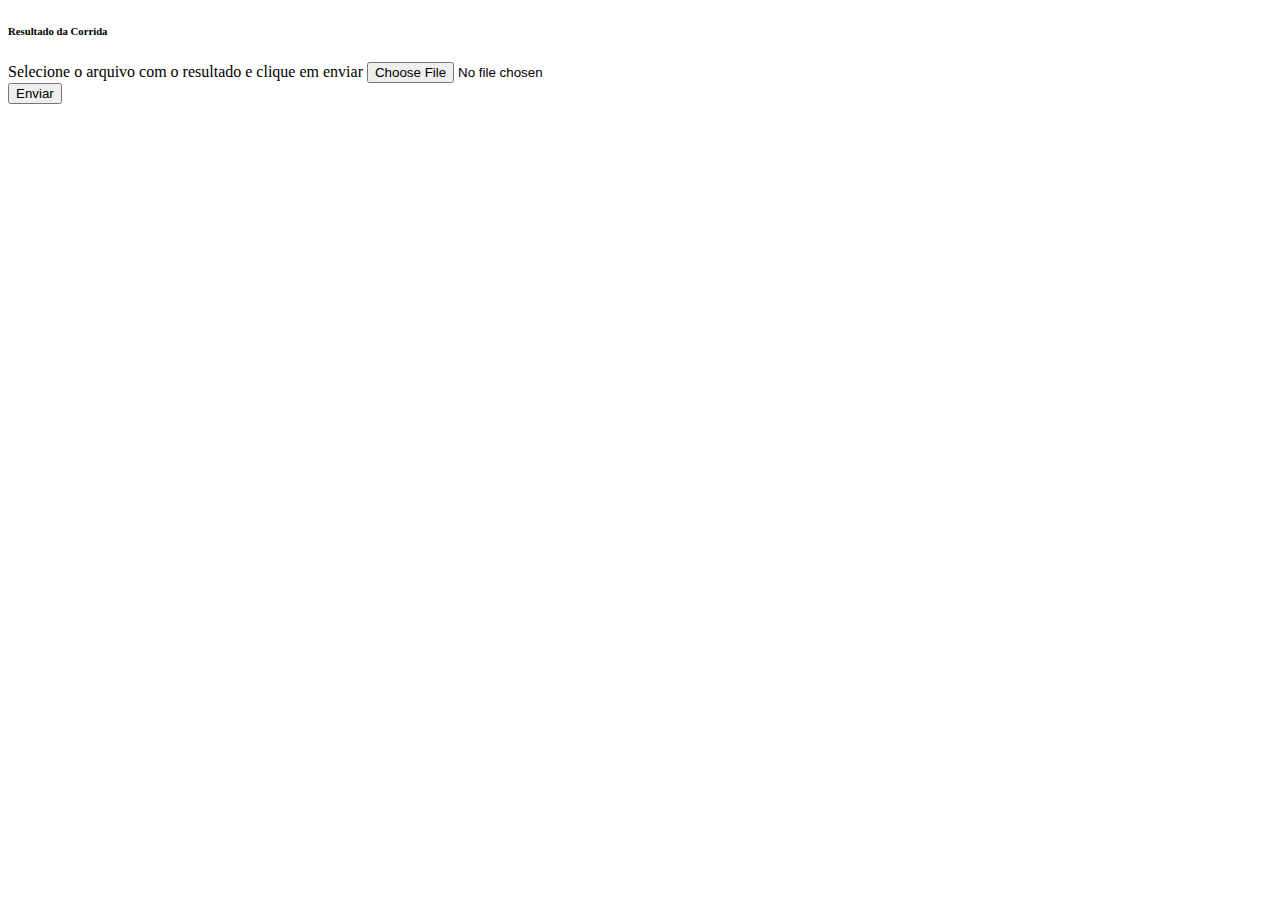
<file: src/main/resources/templates/index.html>
<!DOCTYPE html>
<html xmlns="http://www.w3.org/1999/xhtml" xmlns:th="http://www.thymeleaf.org">
 
<head>
	<meta charset="utf-8">
	<meta name="viewport" content="width=device-width, initial-scale=1, shrink-to-fit=no">
	<meta name="description" content="">
	<meta name="author" content="">
	<title>Race</title>
    <link rel="stylesheet" type="text/css" th:href="@{/css/bootstrap.min.css}" />
    <link rel="stylesheet" type="text/css" th:href="@{/css/main.css}"/>
</head>
<body>
	<div class="container p-5">
		<div class="col-12 p-0 float-left pt-3 pb-5 bg-gray">
			<div class="card w-100 shadow">
				<h6 class="card-header">Resultado da Corrida</h6>
				<div class="card-body">
					<form id="frmRace" method="POST" th:action="@{/race-result}" enctype="multipart/form-data">
						<div class="form-group">
							<label>Selecione o arquivo com o resultado e clique em enviar</label>
							<input type="file" th:name="file" accept=".txt" id="inputLog" class="form-control">
						</div>
						<button type="submit" class="btn btn-primary float-right">Enviar</button>
					</form>
				</div>
			</div>
		</div>
	</div>
</body>
</html>
</file>
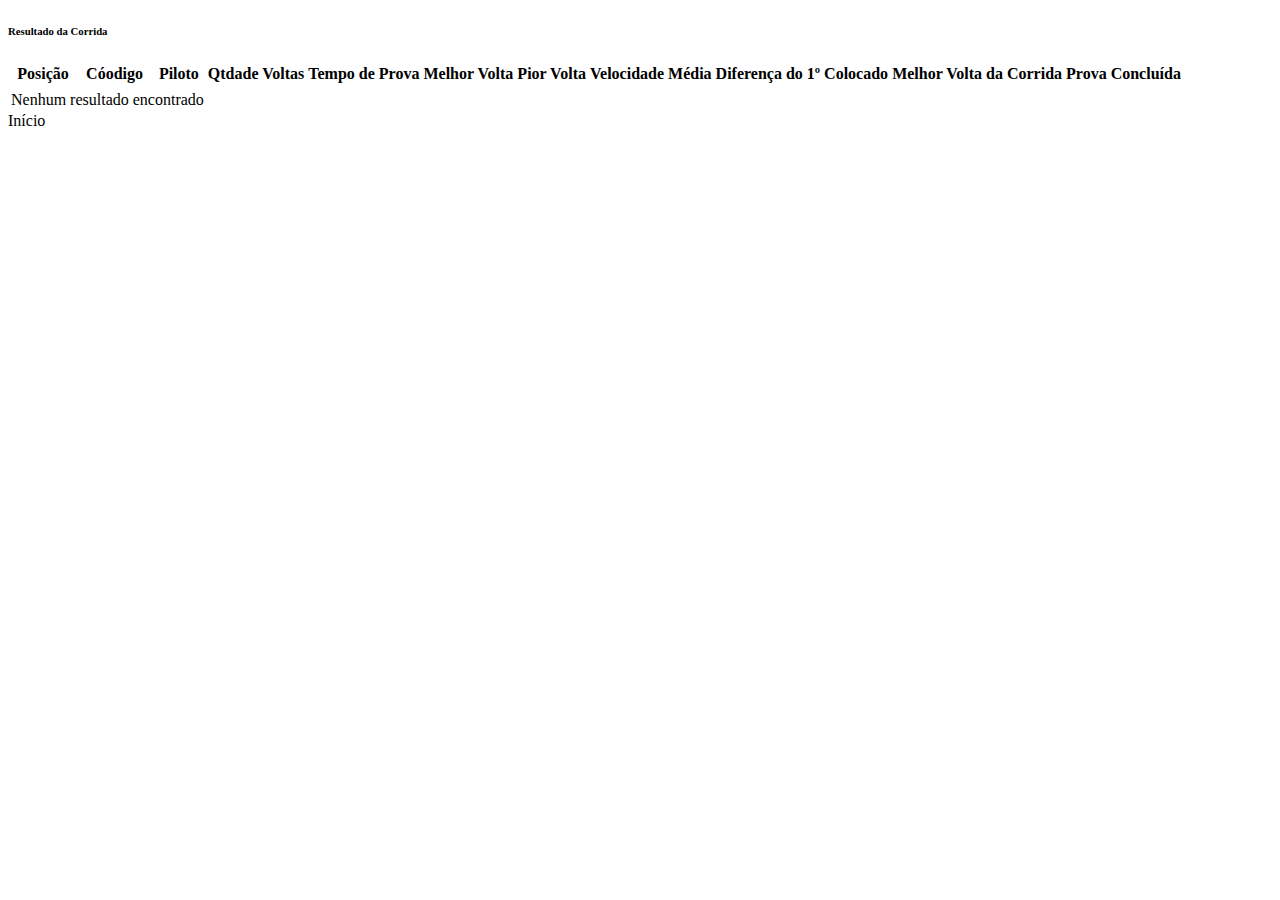
<file: src/main/resources/templates/result.html>
<!DOCTYPE html>
<html xmlns="http://www.w3.org/1999/xhtml"
      xmlns:th="http://www.thymeleaf.org"
>

<head>
    <meta charset="utf-8">
    <meta name="viewport" content="width=device-width, initial-scale=1, shrink-to-fit=no">
    <meta name="description" content="">
    <meta name="author" content="">

    <!-- Custom styles for this template -->
    <title>Race</title>
    <link rel="stylesheet" type="text/css" th:href="@{/css/bootstrap.min.css}" />
    <link rel="stylesheet" type="text/css" th:href="@{/css/main.css}"/>
</head>
<body>

<div class="container-fluid p-3">
    <div class="col-12 p-0 float-left">
        <div class="card w-100 shadow">
            <h6 class="card-header">Resultado da Corrida</h6>
            <div class="card-body">
                <div class="col-12 float-left p-0" th:if="${not #lists.isEmpty(pilotList)}">
                    <table class="table table-sm table-responsive-sm border table-hover">
                        <thead>
                        <tr>
                            <th>Posição</th>
                            <th>Cóodigo</th>
                            <th>Piloto</th>
                            <th>Qtdade Voltas</th>
                            <th>Tempo de Prova</th>
                            <th>Melhor Volta</th>
                            <th>Pior Volta</th>
                            <th>Velocidade Média</th>
                            <th>Diferença do 1º Colocado</th>
                            <th>Melhor Volta da Corrida</th>
                            <th>Prova Concluída</th>
                        </tr>
                        </thead>
                        <tbody>
                            <tr th:each="pilot : ${pilotList}">
                                <td th:text="${pilot.position != null} ? ${pilot.position} : '-'" ></td>
                                <td th:text="${pilot.number}"></td>
                                <td th:text="${pilot.name}"></td>
                                <td th:text="${pilot.lapCount}"></td>
                                <td th:text="${pilot.raceTime}"></td>
                                <td th:text="${pilot.bestLap}"></td>
                                <td th:text="${pilot.worstLap}"></td>
                                <td th:text="${#numbers.formatDecimal(pilot.meanSpeed, 0, 'POINT', 2, 'COMMA')}"></td>
                                <td th:text="${pilot.position == 1 || pilot.raceFinished == false} ? '--:--' : ${pilot.diffToFirstPosition}"></td>
                                <td th:text="${pilot.bestRaceLap}"></td>
                                <td th:text="${pilot.raceFinished == true} ? 'Sim' : 'Não'"></td>
                            </tr>
                            <tr th:if="${#lists.isEmpty(pilotList)}">
                                <td colspan="3">Nenhum resultado encontrado</td>
                            </tr>
                        </tbody>
                    </table>
                    <div class="col-12 mt-4 text-center">
                        <a th:href="@{/}" class="btn btn-defaul btn-sm">Início</a>
                    </div>
                </div>
            </div>
        </div>
    </div>
</div>

</body>
</html>
</file>
